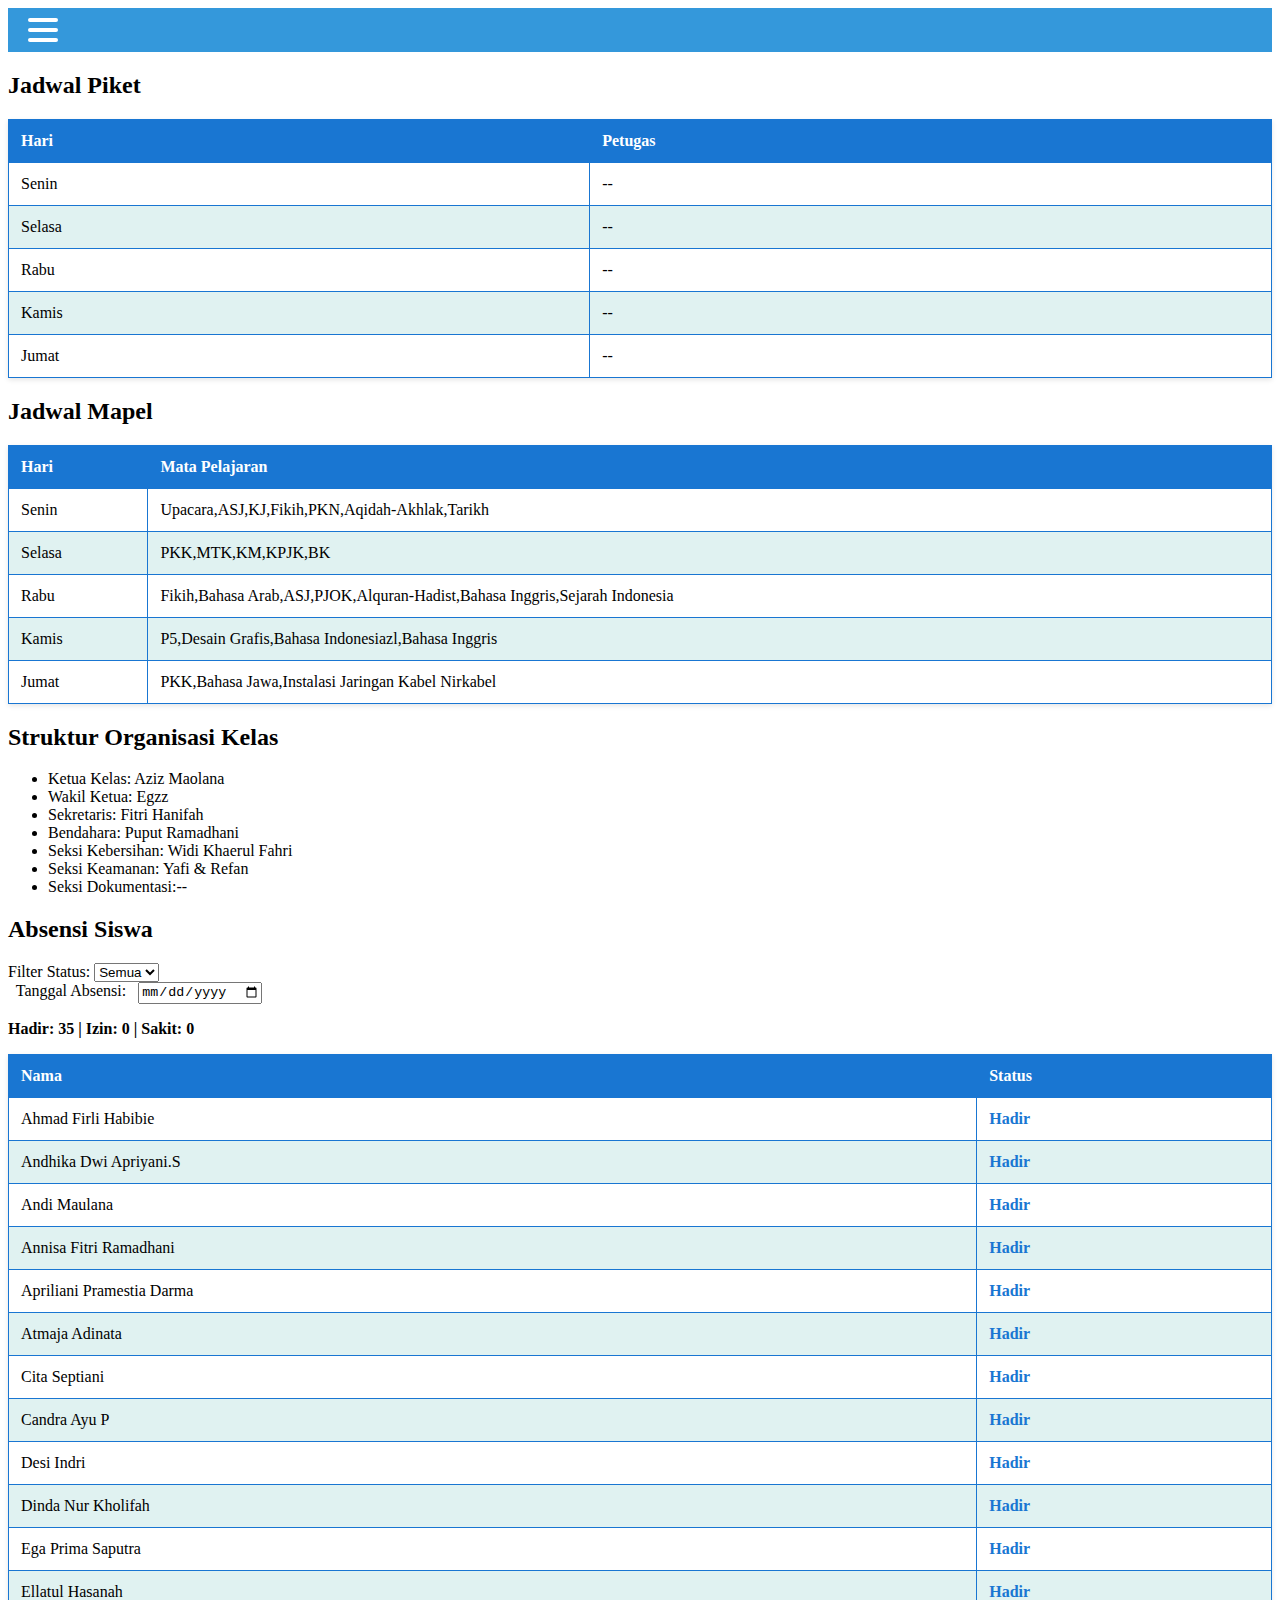
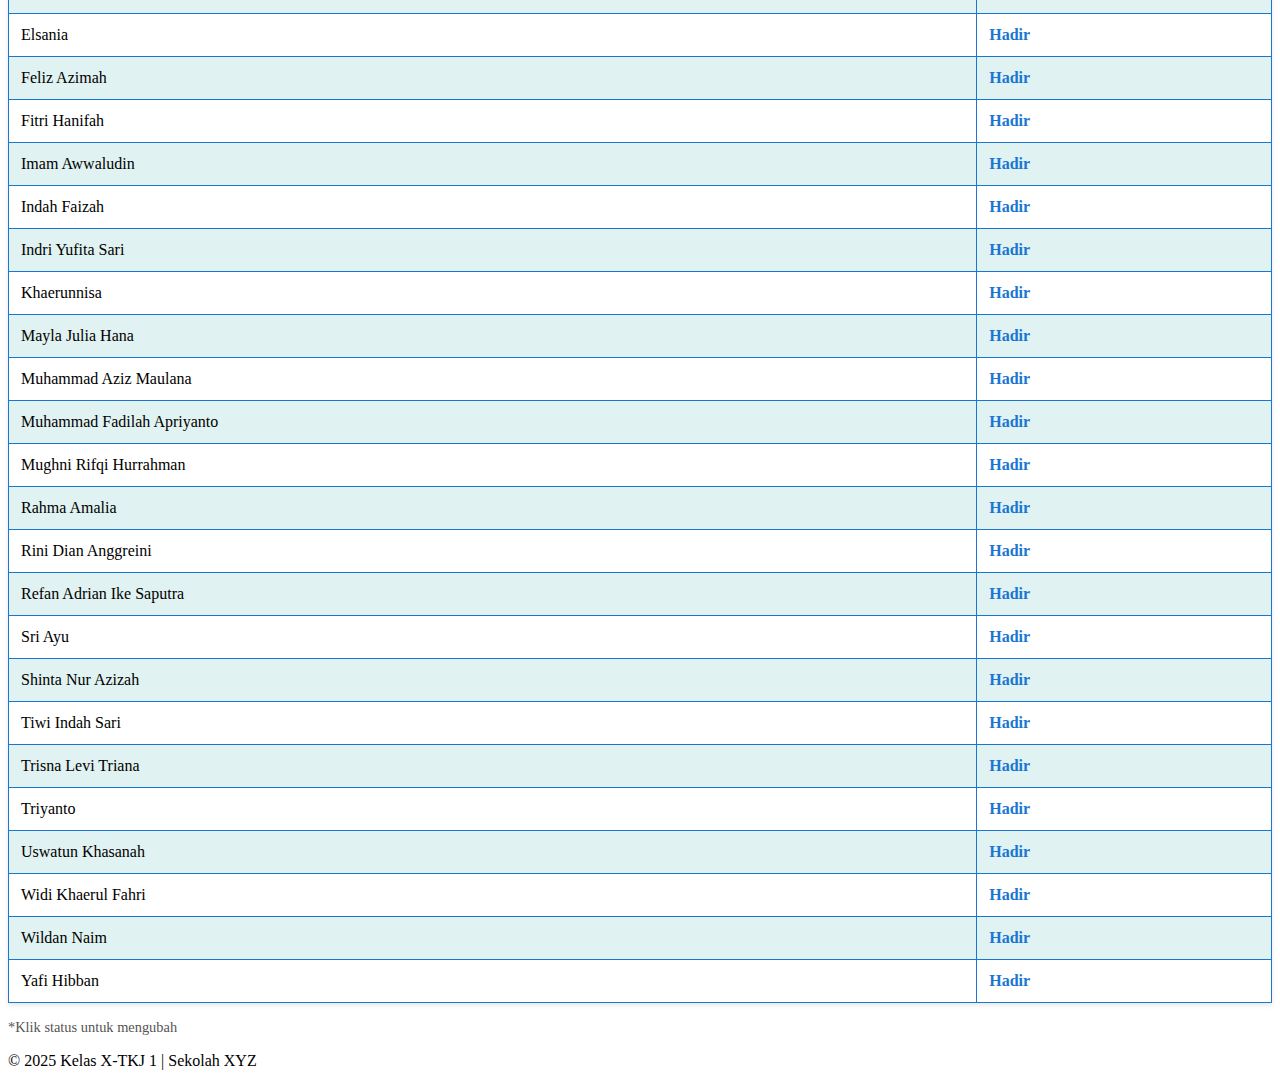
<file: xitkj1.html>
<!DOCTYPE html>
<html lang="id">
<head>
  <meta charset="UTF-8" />
  <meta name="viewport" content="width=device-width, initial-scale=1.0"/>
  <title>Kelas XI TKJ 1</title>
  <link rel="stylesheet" href="../css/style-xitkj1.css" />
</head>
<body>
  <!-- Navbar -->
  <header>
    <div class="menu-toggle" onclick="toggleMenu(this)">
      <div class="bar"></div>
      <div class="bar"></div>
      <div class="bar"></div>
    </div>
    <nav id="navMenu" class="hidden">
      <a href="#jadwal-piket">Jadwal Piket</a>
      <a href="#jadwal-mapel">Jadwal Mapel</a>
      <a href="#absensi">Absensi</a>
      <a href="tugas_sekul_xitkj1.html">Tugas</a>
    </nav>
  </header>

  <main class="konten-kelas">
    <section id="jadwal-piket">
      <h2>Jadwal Piket</h2>
      <table>
        <thead>
          <tr>
            <th>Hari</th>
            <th>Petugas</th>
          </tr>
        </thead>
        <tbody>
          <tr><td>Senin</td><td>--</td></tr>
          <tr><td>Selasa</td><td>--</td></tr>
          <tr><td>Rabu</td><td>--</td></tr>
          <tr><td>Kamis</td><td>--</td></tr>
          <tr><td>Jumat</td><td>--</td></tr>
        </tbody>
      </table>
    </section>

    <section id="jadwal-mapel">
      <h2>Jadwal Mapel</h2>
      <table>
        <thead>
          <tr>
            <th>Hari</th>
            <th>Mata Pelajaran</th>
          </tr>
        </thead>
        <tbody>
          <tr><td>Senin</td><td>Upacara,ASJ,KJ,Fikih,PKN,Aqidah-Akhlak,Tarikh</td></tr>
          <tr><td>Selasa</td><td>PKK,MTK,KM,KPJK,BK</td></tr>
          <tr><td>Rabu</td><td>Fikih,Bahasa Arab,ASJ,PJOK,Alquran-Hadist,Bahasa Inggris,Sejarah Indonesia</td></tr>
          <tr><td>Kamis</td><td>P5,Desain Grafis,Bahasa Indonesiazl,Bahasa Inggris</td></tr>
          <tr><td>Jumat</td><td>PKK,Bahasa Jawa,Instalasi Jaringan Kabel Nirkabel</td></tr>
        </tbody>
      </table>
    </section>

    <section id="struktur-organisasi">
      <h2>Struktur Organisasi Kelas</h2>
      <ul>
        <li>Ketua Kelas: Aziz Maolana</li>
        <li>Wakil Ketua: Egzz</li>
        <li>Sekretaris: Fitri Hanifah</li>
        <li>Bendahara: Puput Ramadhani</li>
        <li>Seksi Kebersihan: Widi Khaerul Fahri</li>
        <li>Seksi Keamanan: Yafi & Refan</li>
        <li>Seksi Dokumentasi:--</li>
      </ul>
    </section>

<section id="absensi">
  <h2>Absensi Siswa</h2>
  <label>Filter Status:
  <select id="filterStatus">
    <option value="Semua">Semua</option>
    <option value="Hadir">Hadir</option>
    <option value="Izin">Izin</option>
    <option value="Sakit">Sakit</option>
  </select>
</label>

<div style="margin-bottom: 1rem;">
  <label for="tanggalAbsensi">Tanggal Absensi:</label>
  <input type="date" id="tanggalAbsensi" />
</div>

<div id="rekapAbsensi" style="margin-bottom: 1rem; font-weight: bold;">
  Hadir: 0 | Izin: 0 | Sakit: 0
</div>


  <table id="absensiTable">
    <thead>
      <tr>
        <th>Nama</th>
        <th>Status</th>
      </tr>
    </thead>
<tbody>
  <tr><td>Ahmad Firli Habibie</td><td class="status">Hadir</td></tr>
  <tr><td>Andhika Dwi Apriyani.S</td><td class="status">Hadir</td></tr>
  <tr><td>Andi Maulana</td><td class="status">Hadir</td></tr>
  <tr><td>Annisa Fitri Ramadhani</td><td class="status">Hadir</td></tr>
  <tr><td>Apriliani Pramestia Darma</td><td class="status">Hadir</td></tr>
  <tr><td>Atmaja Adinata</td><td class="status">Hadir</td></tr>
  <tr><td>Cita Septiani</td><td class="status">Hadir</td></tr>
  <tr><td>Candra Ayu P</td><td class="status">Hadir</td></tr>
  <tr><td>Desi Indri</td><td class="status">Hadir</td></tr>
  <tr><td>Dinda Nur Kholifah</td><td class="status">Hadir</td></tr>
  <tr><td>Ega Prima Saputra</td><td class="status">Hadir</td></tr>
  <tr><td>Ellatul Hasanah</td><td class="status">Hadir</td></tr>
  <tr><td>Elsania</td><td class="status">Hadir</td></tr>
  <tr><td>Feliz Azimah</td><td class="status">Hadir</td></tr>
  <tr><td>Fitri Hanifah</td><td class="status">Hadir</td></tr>
  <tr><td>Imam Awwaludin</td><td class="status">Hadir</td></tr>
  <tr><td>Indah Faizah</td><td class="status">Hadir</td></tr>
  <tr><td>Indri Yufita Sari</td><td class="status">Hadir</td></tr>
  <tr><td>Khaerunnisa</td><td class="status">Hadir</td></tr>
  <tr><td>Mayla Julia Hana</td><td class="status">Hadir</td></tr>
  <tr><td>Muhammad Aziz Maulana</td><td class="status">Hadir</td></tr>
  <tr><td>Muhammad Fadilah Apriyanto</td><td class="status">Hadir</td></tr>
  <tr><td>Mughni Rifqi Hurrahman</td><td class="status">Hadir</td></tr>
  <tr><td>Rahma Amalia</td><td class="status">Hadir</td></tr>
  <tr><td>Rini Dian Anggreini</td><td class="status">Hadir</td></tr>
  <tr><td>Refan Adrian Ike Saputra</td><td class="status">Hadir</td></tr>
  <tr><td>Sri Ayu</td><td class="status">Hadir</td></tr>
  <tr><td>Shinta Nur Azizah</td><td class="status">Hadir</td></tr>
  <tr><td>Tiwi Indah Sari</td><td class="status">Hadir</td></tr>
  <tr><td>Trisna Levi Triana</td><td class="status">Hadir</td></tr>
  <tr><td>Triyanto</td><td class="status">Hadir</td></tr>
  <tr><td>Uswatun Khasanah</td><td class="status">Hadir</td></tr>
  <tr><td>Widi Khaerul Fahri</td><td class="status">Hadir</td></tr>
  <tr><td>Wildan Naim</td><td class="status">Hadir</td></tr>
  <tr><td>Yafi Hibban</td><td class="status">Hadir</td></tr>
</tbody>

  </table>
  <p class="note">*Klik status untuk mengubah</p>
</section>
  </main>

  <footer class="footer-kelas">
    <p>&copy; 2025 Kelas X-TKJ 1 | Sekolah XYZ</p>
  </footer>
  
<script>
const statuses = ["Hadir", "Izin", "Sakit"];

function updateRekap() {
  const counts = { Hadir: 0, Izin: 0, Sakit: 0 };
  document.querySelectorAll('.status').forEach(cell => {
    counts[cell.textContent] = (counts[cell.textContent] || 0) + 1;
  });
  document.getElementById('rekapAbsensi').textContent =
    `Hadir: ${counts.Hadir || 0} | Izin: ${counts.Izin || 0} | Sakit: ${counts.Sakit || 0}`;
}

document.querySelectorAll('.status').forEach(cell => {
  cell.addEventListener('click', () => {
    const current = cell.textContent;
    const next = statuses[(statuses.indexOf(current) + 1) % statuses.length];
    const nama = cell.parentElement.children[0].textContent;
    const tanggal = document.getElementById('tanggalAbsensi').value || new Date().toISOString().split('T')[0];

    cell.textContent = next;

    fetch("../php/simpan_absensi.php", {
      method: "POST",
      headers: { "Content-Type": "application/json" },
      body: JSON.stringify({ nama: nama, status: next, tanggal: tanggal })
    })
    .then(res => res.json())
   .then(data => {
  console.log(data);
  if (!data.success) alert("Gagal menyimpan!");
})
.catch((err) => {
  console.error(err);
  alert("Gagal terhubung ke server.");
});

    updateRekap();
  });
});

document.getElementById('filterStatus').addEventListener('change', function() {
  const selected = this.value;
  document.querySelectorAll('#absensiTable tbody tr').forEach(row => {
    const status = row.querySelector('.status').textContent;
    row.style.display = (selected === "Semua" || status === selected) ? "" : "none";
  });
});

updateRekap();

// Mencegah salin (copy)
document.addEventListener('copy', function(e) {
  e.preventDefault();
  alert("Fitur salin teks dinonaktifkan di situs ini.");
});

// Mencegah seleksi teks
document.addEventListener('selectstart', function(e) {
  e.preventDefault();
});

// Mencegah salin (copy)
document.addEventListener('copy', function(e) {
  e.preventDefault();
  alert("Fitur salin teks dinonaktifkan di situs ini.");
});

// Opsional: Mencegah seleksi teks (blok)
document.addEventListener('selectstart', function(e) {
  e.preventDefault();
});

function toggleMenu(el) {
  el.classList.toggle('active');
  const nav = document.getElementById('navMenu');
  nav.classList.toggle('hidden');
  nav.classList.toggle('show');
}

</script>

</body>
</html>
</file>
<file: css/style-xitkj1.css>
body {
  user-select: none;
  -webkit-user-select: none;
  -ms-user-select: none;
}

table {
  width: 100%;
  border-collapse: collapse;
  margin: 1rem 0;
  background-color: #ffffffcc;
  box-shadow: 0 2px 5px rgba(0,0,0,0.1);
}

th, td {
  border: 1px solid #1976d2;
  padding: 0.75rem;
  text-align: left;
}

th {
  background-color: #1976d2;
  color: white;
}

tbody tr:nth-child(even) {
  background-color: #e0f2f1;
}

.status {
  cursor: pointer;
  font-weight: bold;
  color: #1976d2;
}

.status:hover {
  background-color: #b2dfdb;
  transition: 0.3s;
}

.note {
  font-size: 0.9rem;
  color: #555;
}

header {
  background: #3498db;
  padding: 10px 20px;
  position: relative;
}

/* Hamburger */
.menu-toggle {
  cursor: pointer;
  width: 30px;
  height: 24px;
  position: relative;
  z-index: 20;
  transition: transform 0.3s ease;
}
.bar {
  position: absolute;
  width: 100%;
  height: 4px;
  background: #fff;
  left: 0;
  border-radius: 2px;
  transition: 0.3s ease;
}
.bar:nth-child(1) {
  top: 0;
}
.bar:nth-child(2) {
  top: 10px;
}
.bar:nth-child(3) {
  top: 20px;
}

/* Toggle animasi jadi X */
.menu-toggle.active .bar:nth-child(1) {
  transform: rotate(45deg);
  top: 10px;
}
.menu-toggle.active .bar:nth-child(2) {
  opacity: 0;
}
.menu-toggle.active .bar:nth-child(3) {
  transform: rotate(-45deg);
  top: 10px;
}

/* Menu nav */
nav {
  position: absolute;
  top: 60px;
  left: 20px;
  min-width: 180px;
  background: rgba(255, 255, 255, 0.1);
  backdrop-filter: blur(10px);
  border-radius: 12px;
  box-shadow: 0 8px 24px rgba(0,0,0,0.2);
  display: flex;
  flex-direction: column;
  opacity: 0;
  transform: translateY(-10px);
  pointer-events: none;
  transition: all 0.3s ease;
  z-index: 10;
}
nav.show {
  opacity: 1;
  transform: translateY(0);
  pointer-events: auto;
}

nav a {
  padding: 12px 20px;
  color: #fff;
  text-decoration: none;
  border-bottom: 1px solid rgba(255,255,255,0.1);
  transition: background 0.2s ease;
}
nav a:hover {
  background: rgba(255,255,255,0.2);
  backdrop-filter: blur(15px);
}
</file>
